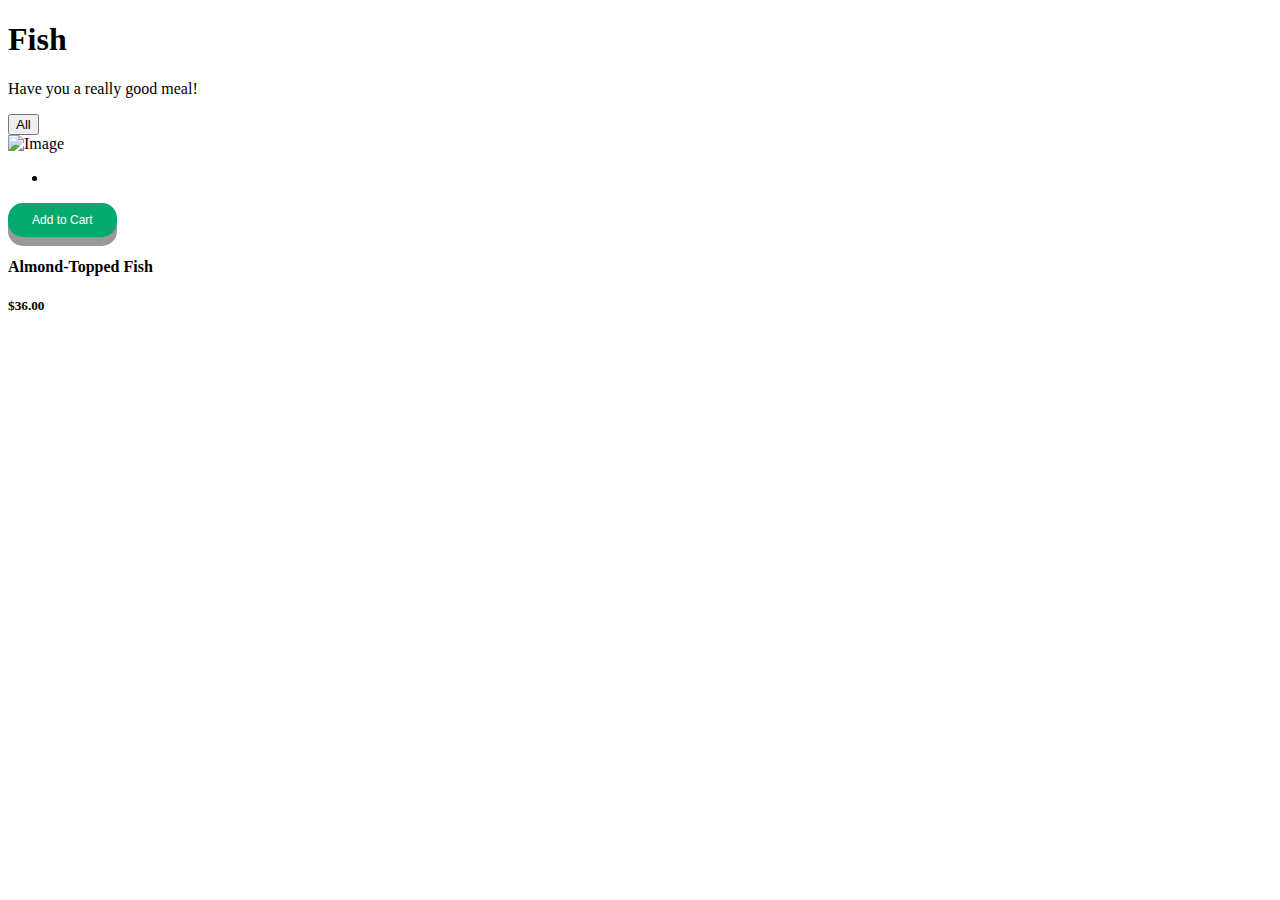
<file: Ecommerce-Springboot/Customer/src/main/resources/templates/index.html>
<!DOCTYPE html>
<html lang="en" xmlns:th="https://www.thymeleaf.org/">
<!-- Basic -->
<head th:replace="fragments::head">
    <!--[if lt IE 9]>
    <script src="https://oss.maxcdn.com/libs/html5shiv/3.7.0/html5shiv.js"></script>
    <script src="https://oss.maxcdn.com/libs/respond.js/1.4.2/respond.min.js"></script>
    <![endif]-->
</head>

<body>
<!-- Start Main Top -->
<div th:replace="fragments::main-top">
</div>
<!-- End Main Top -->

<!-- Start Main Top -->
<header class="main-top">
    <div th:replace="fragments::main-header"></div>
    <!-- Start Navigation -->

</header>
<!-- End Main Top -->
<style>
    .cart {
        padding: 10px 24px;
        font-size: 12px;
        text-align: center;
        cursor: pointer;
        outline: none;
        color: #fff;
        background-color: #04AA6D;
        border: none;
        border-radius: 15px;
        box-shadow: 0 9px #999;
    }

    .cart:hover {background-color: #3e8e41}

    .cart:active {
        background-color: #3e8e41;
        box-shadow: 0 5px #666;
        transform: translateY(4px);
    }
</style>
<!-- Start Top Search -->
<div th:replace="fragments::top-search">
</div>
<!-- End Top Search -->

<!-- Start Slider -->
<div th:replace="fragments::slider">
</div>
<!-- End Slider -->
<!-- Products -->
<div class="products-box">
    <div class="container" th:each="category : ${categories}">
        <div class="row">
            <div class="col-lg-12">
                <div class="title-all text-center">
                    <h1 th:text="${category.name}">Fish</h1>
                    <p>Have you a really good meal!</p>
                </div>
            </div>
        </div>
        <div class="row">
            <div class="col-lg-12">
                <div class="special-menu text-center">
                    <div class="button-group filter-button-group">
                        <button class="active" data-filter="*">All</button>
<!--                        <button data-filter=".best-seller">Best seller</button>-->
                    </div>
                </div>
            </div>
        </div>
        <div class="row special-list">

            <div class="col-lg-3 col-md-6 special-grid" th:each="product : ${products}"
                 th:if="${product.category.name == category.name} ">
                <form th:action="@{/add-to-cart}" method="post" >
                    <div class="products-single fix">
                        <div class="box-img-hover">
                            <img th:src="@{'data:image/jpeg;base64,' + ${product.image}}" class="img-fluid" alt="Image">
                            <div class="mask-icon">
                                <ul>
                                    <li><a th:href="@{/find-product/{id}(id = ${product.id})}" data-toggle="tooltip"
                                           data-placement="right"
                                           title="View"><i class="fas fa-eye"></i></a></li>
                                </ul>
                                <input type="hidden" th:value="${product.id}" name="id">
                                <input type="submit" class="cart"  value="Add to Cart">
                            </div>
                        </div>
                        <div class="why-text">
                            <h4 th:text="${product.name}">Almond-Topped Fish</h4>
                            <h5 th:text="'$' + ${product.costPrice}"> $36.00</h5>
                        </div>
                    </div>
                </form>
            </div>
        </div>
    </div>
</div>


<!-- Start Feed  -->
<div th:replace="fragments::instagram-box">
</div>

<!-- End Feed  -->


<!-- Start Footer  -->
<footer th:replace="fragments::footer">
</footer>


<!-- ALL JS FILES -->
<div th:replace="fragments::script"></div>
</body>

</html>
</file>
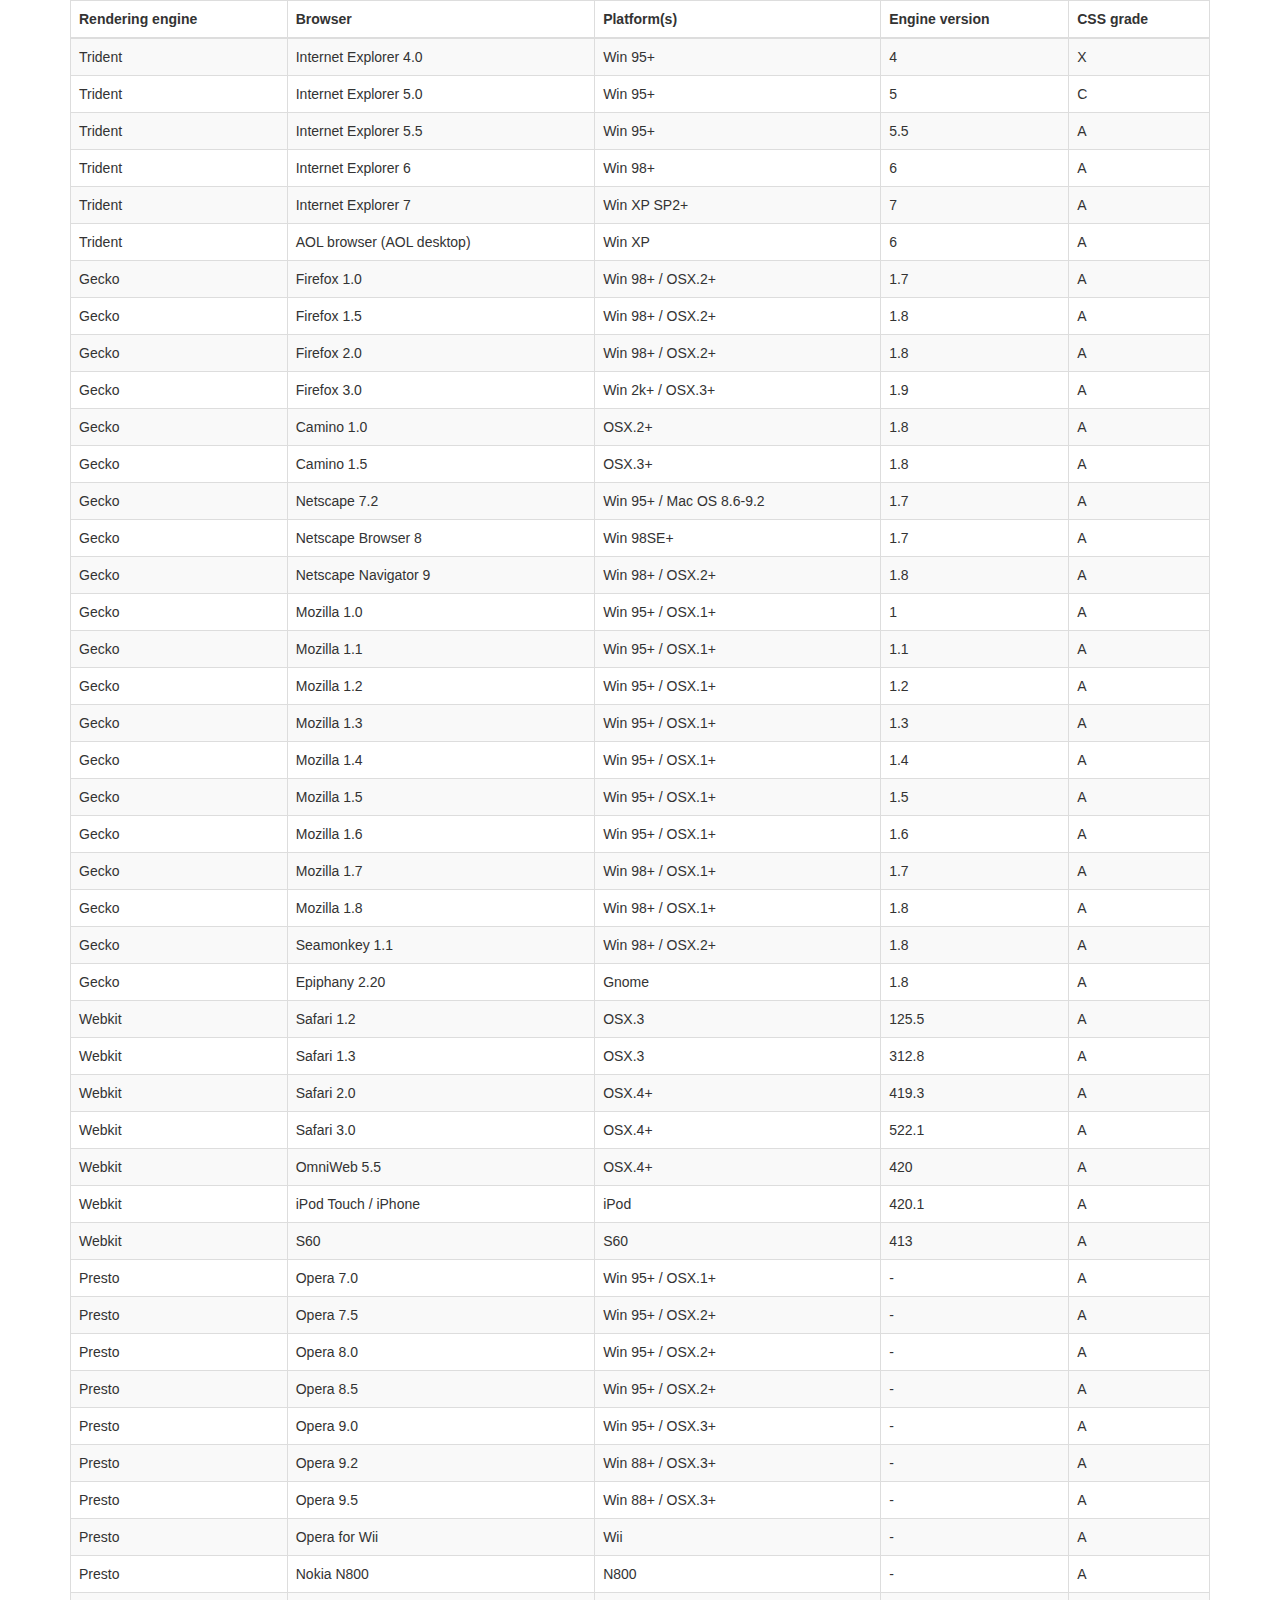
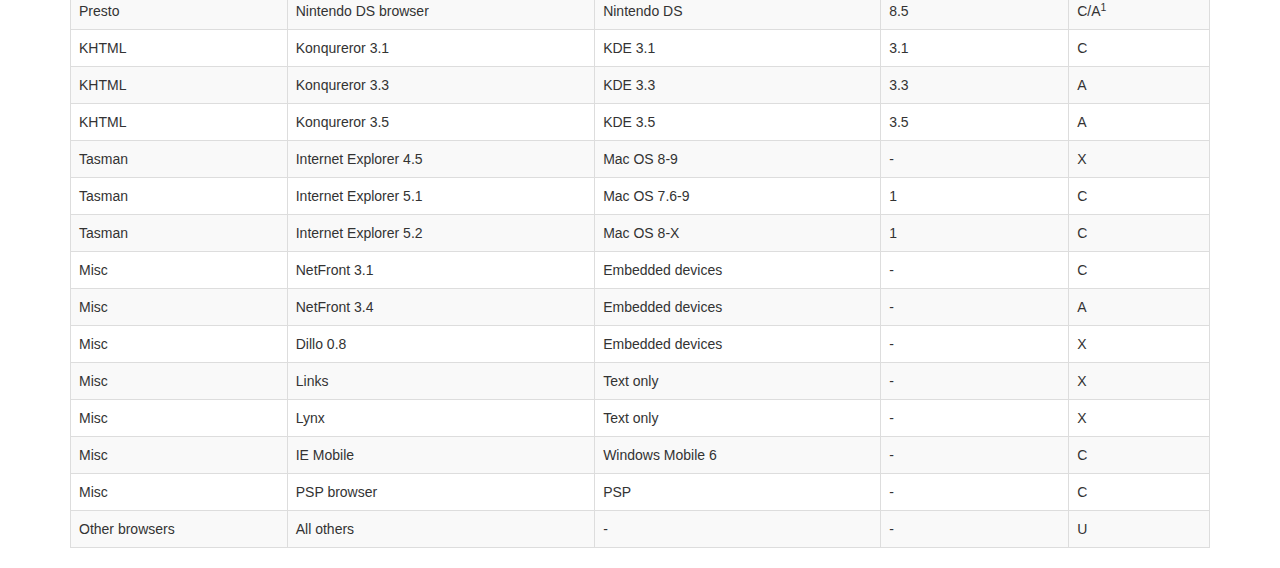
<file: Ecommerce-Springboot/Admin/src/main/resources/static/vendor/datatables-plugins/index.html>
<!DOCTYPE HTML PUBLIC "-//W3C//DTD HTML 4.01//EN" "http://www.w3.org/TR/html4/strict.dtd">
<html>
	<head>
		<meta http-equiv="content-type" content="text/html; charset=utf-8" />
		
		<title>DataTables Bootstrap 3 example</title>

		<link rel="stylesheet" type="text/css" href="//maxcdn.bootstrapcdn.com/bootstrap/3.3.0/css/bootstrap.min.css">
		<link rel="stylesheet" type="text/css" href="dataTables.bootstrap.css">

		<script type="text/javascript" language="javascript" src="//code.jquery.com/jquery-1.11.1.min.js"></script>
		<script type="text/javascript" language="javascript" src="//cdn.datatables.net/1.10.3/js/jquery.dataTables.min.js"></script>
		<script type="text/javascript" language="javascript" src="dataTables.bootstrap.js"></script>
		<script type="text/javascript" charset="utf-8">
			$(document).ready(function() {
				$('#example').dataTable();
			} );
		</script>
	</head>
	<body>
		<div class="container">
			
<table cellpadding="0" cellspacing="0" border="0" class="table table-striped table-bordered" id="example">
	<thead>
		<tr>
			<th>Rendering engine</th>
			<th>Browser</th>
			<th>Platform(s)</th>
			<th>Engine version</th>
			<th>CSS grade</th>
		</tr>
	</thead>
	<tbody>
		<tr class="odd gradeX">
			<td>Trident</td>
			<td>Internet
				 Explorer 4.0</td>
			<td>Win 95+</td>
			<td class="center"> 4</td>
			<td class="center">X</td>
		</tr>
		<tr class="even gradeC">
			<td>Trident</td>
			<td>Internet
				 Explorer 5.0</td>
			<td>Win 95+</td>
			<td class="center">5</td>
			<td class="center">C</td>
		</tr>
		<tr class="odd gradeA">
			<td>Trident</td>
			<td>Internet
				 Explorer 5.5</td>
			<td>Win 95+</td>
			<td class="center">5.5</td>
			<td class="center">A</td>
		</tr>
		<tr class="even gradeA">
			<td>Trident</td>
			<td>Internet
				 Explorer 6</td>
			<td>Win 98+</td>
			<td class="center">6</td>
			<td class="center">A</td>
		</tr>
		<tr class="odd gradeA">
			<td>Trident</td>
			<td>Internet Explorer 7</td>
			<td>Win XP SP2+</td>
			<td class="center">7</td>
			<td class="center">A</td>
		</tr>
		<tr class="even gradeA">
			<td>Trident</td>
			<td>AOL browser (AOL desktop)</td>
			<td>Win XP</td>
			<td class="center">6</td>
			<td class="center">A</td>
		</tr>
		<tr class="gradeA">
			<td>Gecko</td>
			<td>Firefox 1.0</td>
			<td>Win 98+ / OSX.2+</td>
			<td class="center">1.7</td>
			<td class="center">A</td>
		</tr>
		<tr class="gradeA">
			<td>Gecko</td>
			<td>Firefox 1.5</td>
			<td>Win 98+ / OSX.2+</td>
			<td class="center">1.8</td>
			<td class="center">A</td>
		</tr>
		<tr class="gradeA">
			<td>Gecko</td>
			<td>Firefox 2.0</td>
			<td>Win 98+ / OSX.2+</td>
			<td class="center">1.8</td>
			<td class="center">A</td>
		</tr>
		<tr class="gradeA">
			<td>Gecko</td>
			<td>Firefox 3.0</td>
			<td>Win 2k+ / OSX.3+</td>
			<td class="center">1.9</td>
			<td class="center">A</td>
		</tr>
		<tr class="gradeA">
			<td>Gecko</td>
			<td>Camino 1.0</td>
			<td>OSX.2+</td>
			<td class="center">1.8</td>
			<td class="center">A</td>
		</tr>
		<tr class="gradeA">
			<td>Gecko</td>
			<td>Camino 1.5</td>
			<td>OSX.3+</td>
			<td class="center">1.8</td>
			<td class="center">A</td>
		</tr>
		<tr class="gradeA">
			<td>Gecko</td>
			<td>Netscape 7.2</td>
			<td>Win 95+ / Mac OS 8.6-9.2</td>
			<td class="center">1.7</td>
			<td class="center">A</td>
		</tr>
		<tr class="gradeA">
			<td>Gecko</td>
			<td>Netscape Browser 8</td>
			<td>Win 98SE+</td>
			<td class="center">1.7</td>
			<td class="center">A</td>
		</tr>
		<tr class="gradeA">
			<td>Gecko</td>
			<td>Netscape Navigator 9</td>
			<td>Win 98+ / OSX.2+</td>
			<td class="center">1.8</td>
			<td class="center">A</td>
		</tr>
		<tr class="gradeA">
			<td>Gecko</td>
			<td>Mozilla 1.0</td>
			<td>Win 95+ / OSX.1+</td>
			<td class="center">1</td>
			<td class="center">A</td>
		</tr>
		<tr class="gradeA">
			<td>Gecko</td>
			<td>Mozilla 1.1</td>
			<td>Win 95+ / OSX.1+</td>
			<td class="center">1.1</td>
			<td class="center">A</td>
		</tr>
		<tr class="gradeA">
			<td>Gecko</td>
			<td>Mozilla 1.2</td>
			<td>Win 95+ / OSX.1+</td>
			<td class="center">1.2</td>
			<td class="center">A</td>
		</tr>
		<tr class="gradeA">
			<td>Gecko</td>
			<td>Mozilla 1.3</td>
			<td>Win 95+ / OSX.1+</td>
			<td class="center">1.3</td>
			<td class="center">A</td>
		</tr>
		<tr class="gradeA">
			<td>Gecko</td>
			<td>Mozilla 1.4</td>
			<td>Win 95+ / OSX.1+</td>
			<td class="center">1.4</td>
			<td class="center">A</td>
		</tr>
		<tr class="gradeA">
			<td>Gecko</td>
			<td>Mozilla 1.5</td>
			<td>Win 95+ / OSX.1+</td>
			<td class="center">1.5</td>
			<td class="center">A</td>
		</tr>
		<tr class="gradeA">
			<td>Gecko</td>
			<td>Mozilla 1.6</td>
			<td>Win 95+ / OSX.1+</td>
			<td class="center">1.6</td>
			<td class="center">A</td>
		</tr>
		<tr class="gradeA">
			<td>Gecko</td>
			<td>Mozilla 1.7</td>
			<td>Win 98+ / OSX.1+</td>
			<td class="center">1.7</td>
			<td class="center">A</td>
		</tr>
		<tr class="gradeA">
			<td>Gecko</td>
			<td>Mozilla 1.8</td>
			<td>Win 98+ / OSX.1+</td>
			<td class="center">1.8</td>
			<td class="center">A</td>
		</tr>
		<tr class="gradeA">
			<td>Gecko</td>
			<td>Seamonkey 1.1</td>
			<td>Win 98+ / OSX.2+</td>
			<td class="center">1.8</td>
			<td class="center">A</td>
		</tr>
		<tr class="gradeA">
			<td>Gecko</td>
			<td>Epiphany 2.20</td>
			<td>Gnome</td>
			<td class="center">1.8</td>
			<td class="center">A</td>
		</tr>
		<tr class="gradeA">
			<td>Webkit</td>
			<td>Safari 1.2</td>
			<td>OSX.3</td>
			<td class="center">125.5</td>
			<td class="center">A</td>
		</tr>
		<tr class="gradeA">
			<td>Webkit</td>
			<td>Safari 1.3</td>
			<td>OSX.3</td>
			<td class="center">312.8</td>
			<td class="center">A</td>
		</tr>
		<tr class="gradeA">
			<td>Webkit</td>
			<td>Safari 2.0</td>
			<td>OSX.4+</td>
			<td class="center">419.3</td>
			<td class="center">A</td>
		</tr>
		<tr class="gradeA">
			<td>Webkit</td>
			<td>Safari 3.0</td>
			<td>OSX.4+</td>
			<td class="center">522.1</td>
			<td class="center">A</td>
		</tr>
		<tr class="gradeA">
			<td>Webkit</td>
			<td>OmniWeb 5.5</td>
			<td>OSX.4+</td>
			<td class="center">420</td>
			<td class="center">A</td>
		</tr>
		<tr class="gradeA">
			<td>Webkit</td>
			<td>iPod Touch / iPhone</td>
			<td>iPod</td>
			<td class="center">420.1</td>
			<td class="center">A</td>
		</tr>
		<tr class="gradeA">
			<td>Webkit</td>
			<td>S60</td>
			<td>S60</td>
			<td class="center">413</td>
			<td class="center">A</td>
		</tr>
		<tr class="gradeA">
			<td>Presto</td>
			<td>Opera 7.0</td>
			<td>Win 95+ / OSX.1+</td>
			<td class="center">-</td>
			<td class="center">A</td>
		</tr>
		<tr class="gradeA">
			<td>Presto</td>
			<td>Opera 7.5</td>
			<td>Win 95+ / OSX.2+</td>
			<td class="center">-</td>
			<td class="center">A</td>
		</tr>
		<tr class="gradeA">
			<td>Presto</td>
			<td>Opera 8.0</td>
			<td>Win 95+ / OSX.2+</td>
			<td class="center">-</td>
			<td class="center">A</td>
		</tr>
		<tr class="gradeA">
			<td>Presto</td>
			<td>Opera 8.5</td>
			<td>Win 95+ / OSX.2+</td>
			<td class="center">-</td>
			<td class="center">A</td>
		</tr>
		<tr class="gradeA">
			<td>Presto</td>
			<td>Opera 9.0</td>
			<td>Win 95+ / OSX.3+</td>
			<td class="center">-</td>
			<td class="center">A</td>
		</tr>
		<tr class="gradeA">
			<td>Presto</td>
			<td>Opera 9.2</td>
			<td>Win 88+ / OSX.3+</td>
			<td class="center">-</td>
			<td class="center">A</td>
		</tr>
		<tr class="gradeA">
			<td>Presto</td>
			<td>Opera 9.5</td>
			<td>Win 88+ / OSX.3+</td>
			<td class="center">-</td>
			<td class="center">A</td>
		</tr>
		<tr class="gradeA">
			<td>Presto</td>
			<td>Opera for Wii</td>
			<td>Wii</td>
			<td class="center">-</td>
			<td class="center">A</td>
		</tr>
		<tr class="gradeA">
			<td>Presto</td>
			<td>Nokia N800</td>
			<td>N800</td>
			<td class="center">-</td>
			<td class="center">A</td>
		</tr>
		<tr class="gradeA">
			<td>Presto</td>
			<td>Nintendo DS browser</td>
			<td>Nintendo DS</td>
			<td class="center">8.5</td>
			<td class="center">C/A<sup>1</sup></td>
		</tr>
		<tr class="gradeC">
			<td>KHTML</td>
			<td>Konqureror 3.1</td>
			<td>KDE 3.1</td>
			<td class="center">3.1</td>
			<td class="center">C</td>
		</tr>
		<tr class="gradeA">
			<td>KHTML</td>
			<td>Konqureror 3.3</td>
			<td>KDE 3.3</td>
			<td class="center">3.3</td>
			<td class="center">A</td>
		</tr>
		<tr class="gradeA">
			<td>KHTML</td>
			<td>Konqureror 3.5</td>
			<td>KDE 3.5</td>
			<td class="center">3.5</td>
			<td class="center">A</td>
		</tr>
		<tr class="gradeX">
			<td>Tasman</td>
			<td>Internet Explorer 4.5</td>
			<td>Mac OS 8-9</td>
			<td class="center">-</td>
			<td class="center">X</td>
		</tr>
		<tr class="gradeC">
			<td>Tasman</td>
			<td>Internet Explorer 5.1</td>
			<td>Mac OS 7.6-9</td>
			<td class="center">1</td>
			<td class="center">C</td>
		</tr>
		<tr class="gradeC">
			<td>Tasman</td>
			<td>Internet Explorer 5.2</td>
			<td>Mac OS 8-X</td>
			<td class="center">1</td>
			<td class="center">C</td>
		</tr>
		<tr class="gradeA">
			<td>Misc</td>
			<td>NetFront 3.1</td>
			<td>Embedded devices</td>
			<td class="center">-</td>
			<td class="center">C</td>
		</tr>
		<tr class="gradeA">
			<td>Misc</td>
			<td>NetFront 3.4</td>
			<td>Embedded devices</td>
			<td class="center">-</td>
			<td class="center">A</td>
		</tr>
		<tr class="gradeX">
			<td>Misc</td>
			<td>Dillo 0.8</td>
			<td>Embedded devices</td>
			<td class="center">-</td>
			<td class="center">X</td>
		</tr>
		<tr class="gradeX">
			<td>Misc</td>
			<td>Links</td>
			<td>Text only</td>
			<td class="center">-</td>
			<td class="center">X</td>
		</tr>
		<tr class="gradeX">
			<td>Misc</td>
			<td>Lynx</td>
			<td>Text only</td>
			<td class="center">-</td>
			<td class="center">X</td>
		</tr>
		<tr class="gradeC">
			<td>Misc</td>
			<td>IE Mobile</td>
			<td>Windows Mobile 6</td>
			<td class="center">-</td>
			<td class="center">C</td>
		</tr>
		<tr class="gradeC">
			<td>Misc</td>
			<td>PSP browser</td>
			<td>PSP</td>
			<td class="center">-</td>
			<td class="center">C</td>
		</tr>
		<tr class="gradeU">
			<td>Other browsers</td>
			<td>All others</td>
			<td>-</td>
			<td class="center">-</td>
			<td class="center">U</td>
		</tr>
	</tbody>
</table>
			
		</div>
	</body>
</html>
</file>
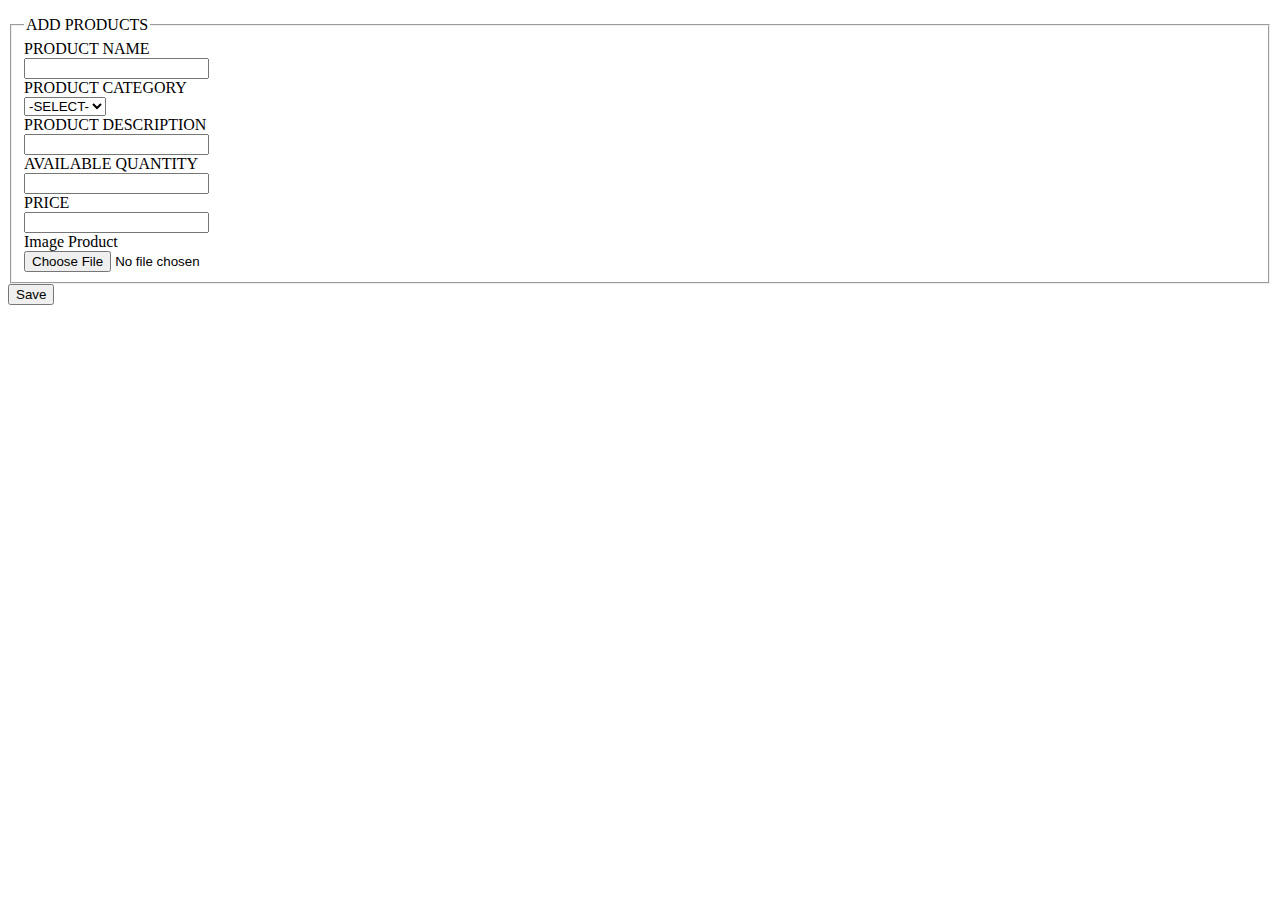
<file: Ecommerce-Springboot/Admin/src/main/resources/templates/add-product.html>
<!DOCTYPE html>
<html lang="en" xmlns:th="https://www.thymeleaf.org/">

<head th:replace="fragments :: header">
</head>
<body id="page-top">
<!-- Page Wrapper -->
<div id="wrapper">
    <!-- Sidebar -->
    <ul th:replace="fragments :: sidebar">
    </ul>
    <!-- End of Sidebar -->

    <!-- Content Wrapper -->
    <div id="content-wrapper" class="d-flex flex-column">

        <!-- Main Content -->
        <div id="content">

            <!-- Topbar -->
            <nav th:replace="fragments :: topbar"></nav>
            <!-- End of Topbar -->

            <!-- Begin Page Content -->
            <div class="container-fluid">
                <!-- Page Heading -->
                <form class="form-horizontal" th:action="@{/save-product}" method="post" enctype="multipart/form-data" th:object = "${product}">
                    <fieldset>
                        <!-- Form Name -->
                        <legend>ADD PRODUCTS</legend>

                        <!-- Text input-->
                        <div class="form-group">
                            <label class="col-md-4 control-label" for="product_name">PRODUCT NAME</label>
                            <div class="col-md-4">
                                <input id="product_name" th:field = "*{name}" name="product_name" class="form-control input-md" required="" type="text">
                            </div>
                        </div>

                        <!-- Select Basic -->
                        <div class="form-group" >
                            <label class="col-md-4 control-label" for="categories">PRODUCT CATEGORY</label>
                            <div class="col-md-4">
                                <select id="categories" th:field = "*{category}" name="categories" class="form-control">
                                    <option th:value = "null">-SELECT-</option>
                                    <option th:each = "category : ${categories}"
                                            th:value = "${category.id}"
                                            th:text = "${category.name}">
                                    </option>
                                </select>
                            </div>
                        </div>

                        <!-- Text input-->
                        <div class="form-group">
                            <label class="col-md-4 control-label" for="description">PRODUCT DESCRIPTION </label>
                            <div class="col-md-4">
                                <input id="description" th:field = "*{description}" name="description" class="form-control input-md" required="" type="text">

                            </div>
                        </div>

                        <!-- Text input-->
                        <div class="form-group">
                            <label class="col-md-4 control-label" for="available_quantity">AVAILABLE QUANTITY</label>
                            <div class="col-md-4">
                                <input id="available_quantity" th:field = "*{currentQuantity}" name="available_quantity" class="form-control input-md" required="" type="text">
                            </div>
                        </div>

                        <!-- Text input-->
                        <div class="form-group">
                            <label class="col-md-4 control-label" for="price">PRICE</label>
                            <div class="col-md-4">
                                <input id="price" name="price" th:field = "*{costPrice}" class="form-control input-md" required="" type="text">
                            </div>
                        </div>
                        <!-- Text input-->
                        <div class="form-group">
                            <div class="col-md-4">
                                <!-- File Button -->
                                <div class="form-group">
                                    <label class="col-md-4 control-label" for="imageProduct">Image Product</label>
                                    <div class="col-md-4">
                                        <input id="imageProduct" name="imageProduct" class="input-file" type="file">
                                    </div>
                                </div>
                    </fieldset>
                    <button type="submit" class="btn btn-primary">Save</button>
                </form>
            </div>
            <!-- /.container-fluid -->

        </div>
        <!-- End of Main Content -->

        <!-- Footer -->
        <footer th:replace="fragments :: footer">
        </footer>
        <!-- End of Footer -->

    </div>
    <!-- End of Content Wrapper -->

</div>
<!-- End of Page Wrapper -->

<!-- Scroll to Top Button-->
<a th:replace="fragments :: scroll">
</a>

<!-- Logout Modal-->

<!-- Bootstrap core JavaScript-->
<div th:replace="fragments :: script"></div>
<script th:src="@{/js/categories.js}"></script>

</body>

</html>
</file>
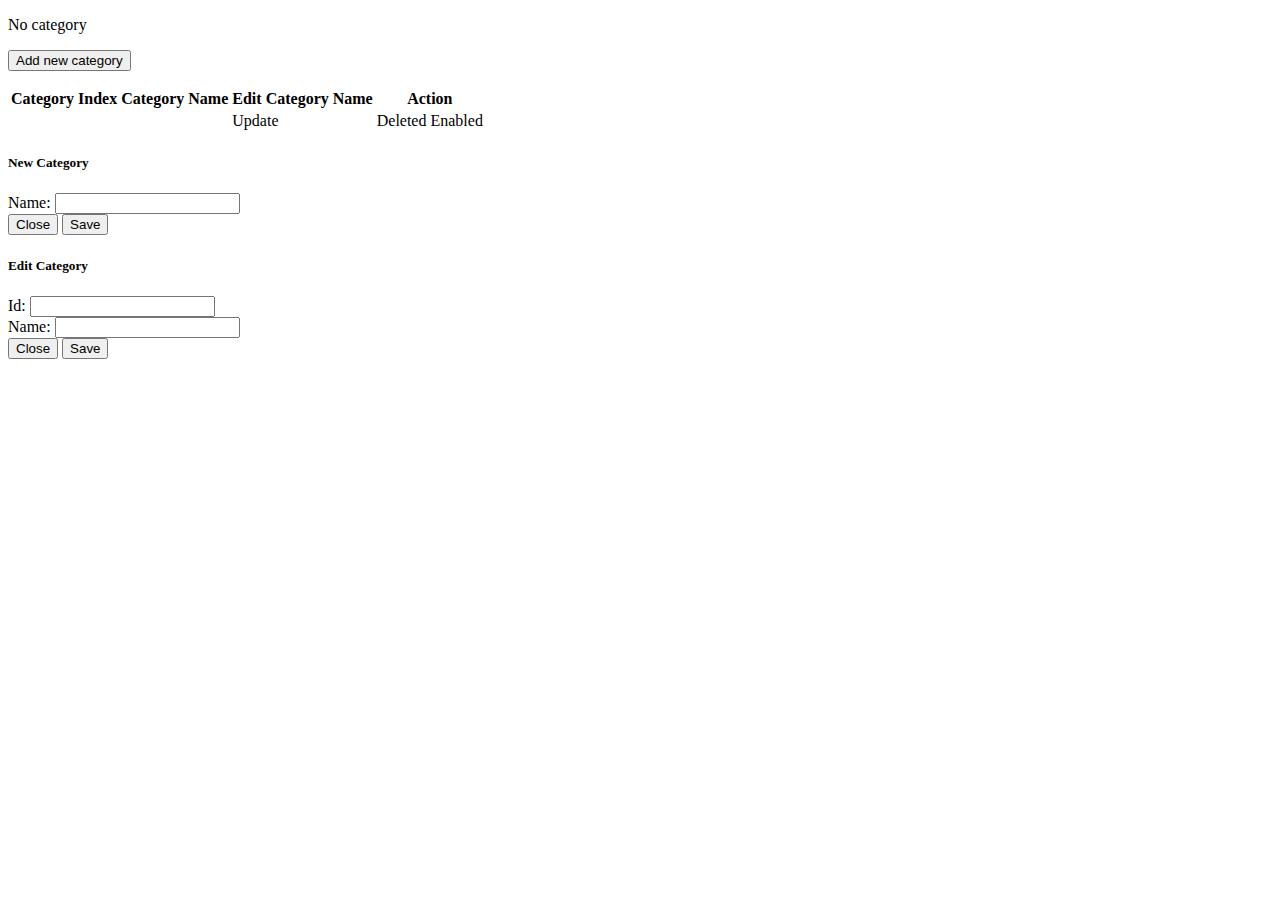
<file: Ecommerce-Springboot/Admin/src/main/resources/templates/categories.html>
<!DOCTYPE html>
<html lang="en" xmlns:th="https://www.thymeleaf.org/">

<head th:replace="fragments :: header">
</head>
<body id="page-top">
<!-- Page Wrapper -->
<div id="wrapper">
    <!-- Sidebar -->
    <ul th:replace="fragments :: sidebar">
    </ul>
    <!-- End of Sidebar -->

    <!-- Content Wrapper -->
    <div id="content-wrapper" class="d-flex flex-column">

        <!-- Main Content -->
        <div id="content">

            <!-- Topbar -->
            <nav th:replace="fragments :: topbar"></nav>
            <!-- End of Topbar -->

            <!-- Begin Page Content -->
            <div class="container-fluid">

                <!-- Page Heading -->
                <div th:if="${size == 0}">
                    <p>No category</p>
                </div>
                <button type="button" class="btn btn-primary" data-toggle="modal" data-target="#exampleModal" data-whatever="@mdo">Add new category</button>
                <div th:if = "${success}" class="text-center alert alert-success">
                    <p th:text="${success}"></p>
                </div>
                <div th:if = "${failed}" class="text-center alert alert-danger">
                    <p th:text="${failed}"></p>
                </div>
                <table class="table table-bordered" th:if="${size > 0}">
                    <thead>
                    <tr>
                        <th scope="col">Category Index</th>
                        <th scope="col">Category Name</th>
                        <th scope="col">Edit Category Name</th>
                        <th scope="col">Action</th>
                    </tr>
                    </thead>
                    <tbody>
                    <tr th:each="category : ${categories}">
                        <th scope="row" th:text="${category.id}"></th>
                        <td th:text="${category.name}"></td>
                        <td>
                            <a id="editButton" th:href="@{/findById/(id = ${category.id})}" class="btn btn-primary">Update</a>
                        </td>
                        <td>
                            <a th:if = "${category.is_activated} == true" th:href="@{/delete-category/(id = ${category.id})}" class="btn btn-warning">Deleted</a>
                            <a th:if = "${category.is_activated} == false" th:href="@{/enable-category/(id = ${category.id})}" class="btn btn-primary">Enabled</a>
                        </td>
                    </tr>
                    </tbody>
                </table>
            </div>
            <!-- /.container-fluid -->

        </div>
        <!-- End of Main Content -->

        <!-- Footer -->
        <footer th:replace="fragments :: footer">
        </footer>
        <!-- End of Footer -->

    </div>
    <!-- End of Content Wrapper -->

</div>
<!-- End of Page Wrapper -->

<!-- Scroll to Top Button-->
<a th:replace="fragments :: scroll">
</a>

<!-- Logout Modal-->

<!--Add Modal-->
<div class="modal fade" id="exampleModal" tabindex="-1" role="dialog" aria-labelledby="exampleModalLabel" aria-hidden="true">
    <form th:action="@{/add-category}" method="post" th:object="${categoryNew}">
    <div class="modal-dialog" role="document">
        <div class="modal-content">
            <div class="modal-header">
                <h5 class="modal-title" id="exampleModalLabel">New Category</h5>
            </div>
            <div class="modal-body">

                    <div class="form-group">
                        <label for="recipient-name" class="col-form-label">Name:</label>
                        <input type="text" class="form-control" th:field = "*{name}" id="recipient-name">
                    </div>
            </div>
            <div class="modal-footer">
                <button type="button" class="btn btn-secondary" data-dismiss="modal">Close</button>
                <button type="submit" class="btn btn-primary">Save</button>
            </div>
        </div>
    </div>
    </form>
</div>
<!--end-->
<!--Change Name category Modal-->
<div class="modal fade" id="editModal" tabindex="-1" role="dialog" aria-labelledby="editModalExample" aria-hidden="true">
    <form th:action="@{/update-category}" method="put">
        <div class="modal-dialog" role="document">
            <div class="modal-content">
                <div class="modal-header">
                    <h5 class="modal-title">Edit Category</h5>
                </div>
                <div class="modal-body">
                    <div class="form-group">
                        <label for="idEdit" class="col-form-label">Id:</label>
                        <input type="text" class="form-control"  id="idEdit" name="id" readonly>
                    </div>
                    <div class="form-group">
                        <label for="nameEdit" class="col-form-label">Name:</label>
                        <input type="text" class="form-control"  id="nameEdit" name="name">
                    </div>
                </div>
                <div class="modal-footer">
                    <button type="button" class="btn btn-secondary" data-dismiss="modal">Close</button>
                    <button type="submit" class="btn btn-primary">Save</button>
                </div>
            </div>
        </div>
    </form>
</div>
<!---->
<!-- Bootstrap core JavaScript-->
<div th:replace="fragments :: script"></div>
<script th:src="@{/js/categories.js}"></script>

</body>

</html>
</file>
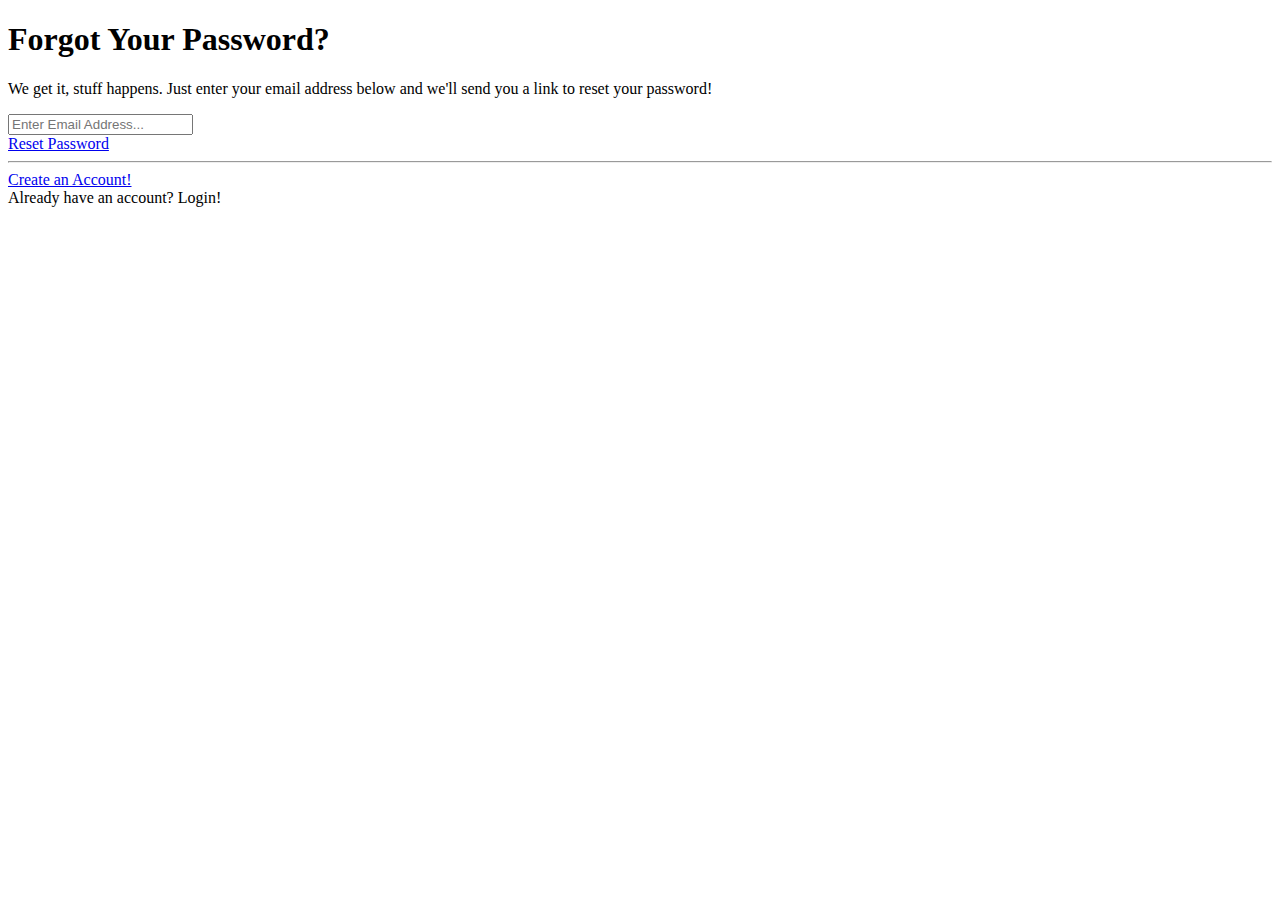
<file: Ecommerce-Springboot/Admin/src/main/resources/templates/forgot-password.html>
<!DOCTYPE html>
<html lang="en" xmlns:th = "https://www.thymeleaf.org/">

<head th:replace="fragments :: header">
</head>

<body class="bg-gradient-primary">

    <div class="container">

        <!-- Outer Row -->
        <div class="row justify-content-center">

            <div class="col-xl-10 col-lg-12 col-md-9">

                <div class="card o-hidden border-0 shadow-lg my-5">
                    <div class="card-body p-0">
                        <!-- Nested Row within Card Body -->
                        <div class="row">
                            <div class="col-lg-6 d-none d-lg-block bg-password-image"></div>
                            <div class="col-lg-6">
                                <div class="p-5">
                                    <div class="text-center">
                                        <h1 class="h4 text-gray-900 mb-2">Forgot Your Password?</h1>
                                        <p class="mb-4">We get it, stuff happens. Just enter your email address below
                                            and we'll send you a link to reset your password!</p>
                                    </div>
                                    <form class="user">
                                        <div class="form-group">
                                            <input type="email" class="form-control form-control-user"
                                                id="exampleInputEmail" aria-describedby="emailHelp"
                                                placeholder="Enter Email Address...">
                                        </div>
                                        <a href="login.html" class="btn btn-primary btn-user btn-block">
                                            Reset Password
                                        </a>
                                    </form>
                                    <hr>
                                    <div class="text-center">
                                        <a class="small" th:href = "@{/register}" href="register.html">Create an Account!</a>
                                    </div>
                                    <div class="text-center">
                                        <a class="small" th:href = "@{/login}">Already have an account? Login!</a>
                                    </div>
                                </div>
                            </div>
                        </div>
                    </div>
                </div>

            </div>

        </div>

    </div>

    <div th:replace="fragments::script"></div>

</body>

</html>
</file>
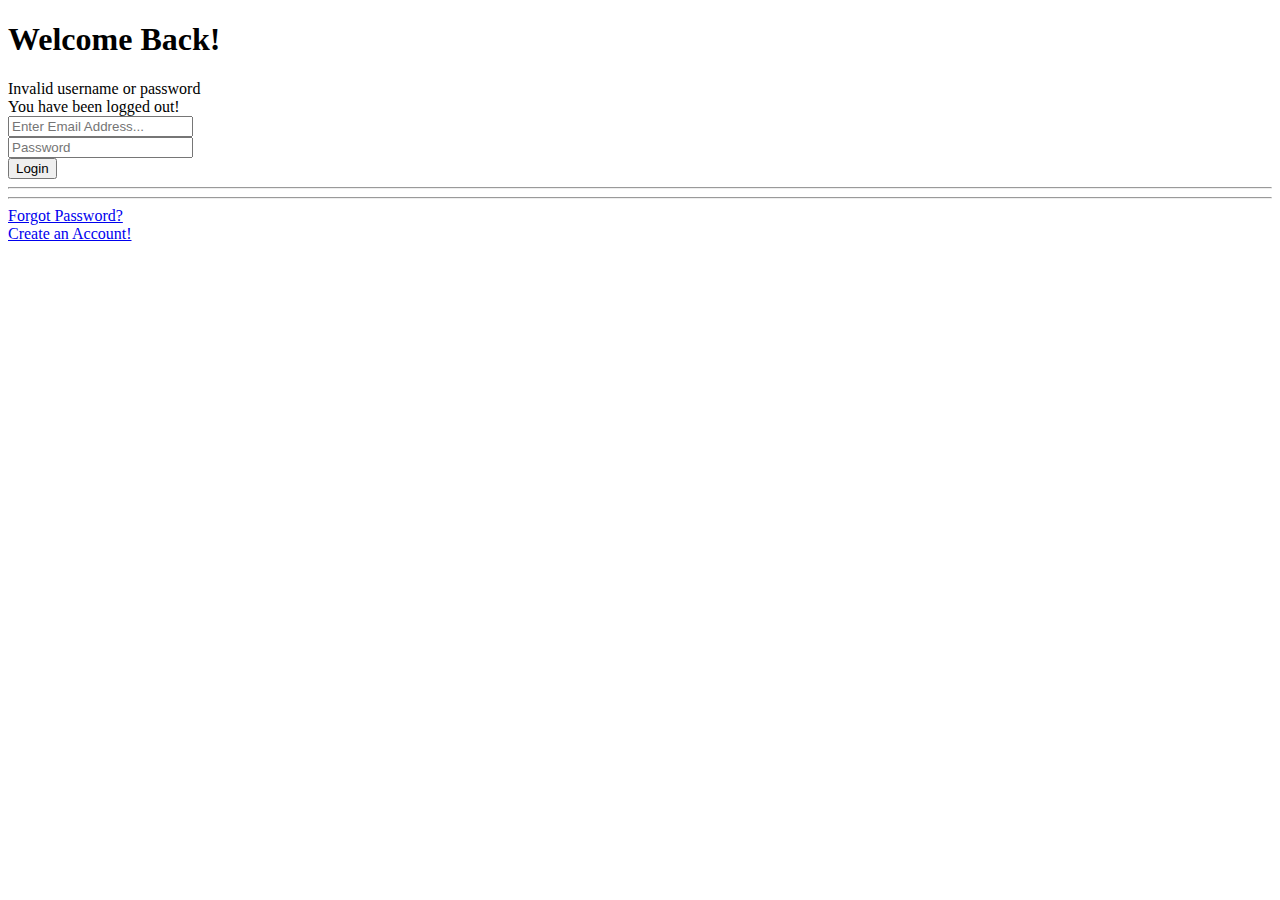
<file: Ecommerce-Springboot/Admin/src/main/resources/templates/login.html>
<!DOCTYPE html>
<html lang="en" xmlns:th = "https://www.thymeleaf.org/">

<head th:replace="fragments :: header">
</head>

<body class="bg-gradient-primary">

    <div class="container">

        <!-- Outer Row -->
        <div class="row justify-content-center">

            <div class="col-xl-10 col-lg-12 col-md-9">

                <div class="card o-hidden border-0 shadow-lg my-5">
                    <div class="card-body p-0">
                        <!-- Nested Row within Card Body -->
                        <div class="row">
                            <div class="col-lg-6 d-none d-lg-block bg-login-image"></div>
                            <div class="col-lg-6">
                                <div class="p-5">
                                    <div class="text-center">
                                        <h1 class="h4 text-gray-900 mb-4">Welcome Back!</h1>
                                    </div>
                                    <div th:if = "${param.error}" class="alert alert-danger text-center">
                                        Invalid username or password
                                    </div>
                                    <div th:if = "${param.logout}" class="alert alert-success text-center">
                                        You have been logged out!
                                    </div>
                                    <form class="user" th:action="@{/do-login}" method="post">
                                        <div class="form-group">
                                            <input type="email" name="username" class="form-control form-control-user"
                                                id="username" aria-describedby="emailHelp"
                                                placeholder="Enter Email Address...">
                                        </div>
                                        <div class="form-group">
                                            <input type="password" name="password" id="password" class="form-control form-control-user"
                                                 placeholder="Password">
                                        </div>
                                        <button type="submit" class="btn btn-primary btn-user btn-block">
                                            Login
                                        </button>
                                        <hr>
                                    </form>
                                    <hr>
                                    <div class="text-center">
                                        <a class="small" th:href = "@{/forgot-password}" href="forgot-password.html">Forgot Password?</a>
                                    </div>
                                    <div class="text-center">
                                        <a class="small" th:href = "@{/register}" href="register.html">Create an Account!</a>
                                    </div>
                                </div>
                            </div>
                        </div>
                    </div>
                </div>

            </div>

        </div>

    </div>

<div th:replace="fragments :: script"></div>
</body>

</html>
</file>
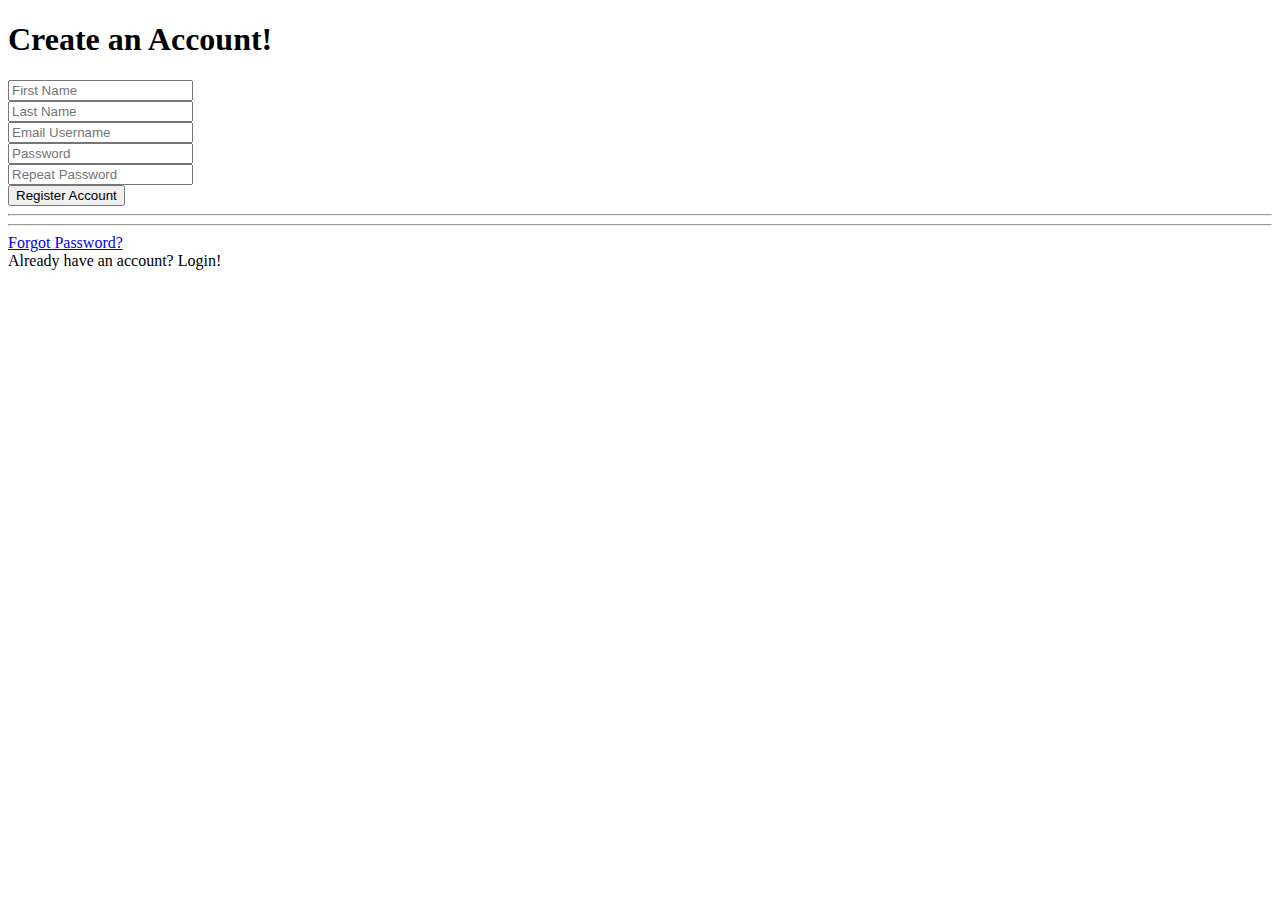
<file: Ecommerce-Springboot/Admin/src/main/resources/templates/register.html>
<!DOCTYPE html>
<html lang="en" xmlns:th = "https://www.thymeleaf.org/" >
<head th:replace = "fragments::header">
</head>
<body class="bg-gradient-primary">
    <div class="container">
        <div class="card o-hidden border-0 shadow-lg my-5">
            <div class="card-body p-0">
                <!-- Nested Row within Card Body -->
                <div class="row">
                    <div class="col-lg-5 d-none d-lg-block bg-register-image"></div>
                    <div class="col-lg-7">
                        <div class="p-5">
                            <div class="text-center">
                                <h1 class="h4 text-gray-900 mb-4">Create an Account!</h1>
                            </div>
                            <div th:if = "${emailError}">
                                <p class = "alert alert-danger" th:text = "${emailError}"></p>
                            </div>
                            <div th:if = "${errors}">
                                <p class = "alert alert-danger" th:text = "${errors}"></p>
                            </div>
                            <div th:if = "${success}">
                                <p class = "alert alert-success" th:text = "${success}"></p>
                            </div>
                            <div th:if = "${passwordError}">
                                <p class = "alert alert-danger" th:text = "${passwordError}"></p>
                            </div>


                            <form th:action = "@{/register-new}" th:object = "${adminDto}" method="POST">
                                <div class="form-group row">
                                    <div class="col-sm-6 mb-3 mb-sm-0">
                                        <input type="text" class="form-control form-control-user" th:field = "*{firstName}" id="exampleFirstName"
                                            placeholder="First Name">
                                        <div class="alert alert-danger" th:if="${#fields.hasErrors('firstName')}"
                                             th:errors = "*{firstName}"
                                        ></div>
                                    </div>

                                    <div class="col-sm-6">
                                        <input type="text" th:field = "*{lastName}" class="form-control form-control-user" id="exampleLastName"
                                            placeholder="Last Name">
                                        <div class="alert alert-danger" th:if = "${#fields.hasErrors('lastName')}"
                                            th:errors = "*{lastName}"
                                        ></div>
                                    </div>
                                </div>
                                <div class="form-group">
                                    <input type="email" th:field = "*{username}" class="form-control form-control-user" id="exampleInputEmail"
                                        placeholder="Email Username">
                                </div>
                                <div class="form-group row">
                                    <div class="col-sm-6 mb-3 mb-sm-0">
                                        <input type="password" th:field = "*{password}" class="form-control form-control-user"
                                            id="exampleInputPassword" placeholder="Password">

                                        <div class="alert alert-danger" th:if = "${#fields.hasErrors('password')}"
                                            th:errors = "*{password}"
                                        ></div>
                                    </div>
                                    <div class="col-sm-6">
                                        <input type="password" th:field = "*{repeatPassword}" class="form-control form-control-user"
                                            id="exampleRepeatPassword" placeholder="Repeat Password">
                                    </div>
                                </div>
                                <button type="submit" class="btn btn-primary btn-user btn-block">
                                    Register Account
                                </button>
                                <hr>
                            </form>
                            <hr>
                            <div class="text-center">
                                <a class="small" th:href = "@{/forgot-password}" href="forgot-password.html">Forgot Password?</a>
                            </div>
                            <div class="text-center">
                                <a class="small" th:href = "@{/login}">Already have an account? Login!</a>
                            </div>
                        </div>
                    </div>
                </div>
            </div>
        </div>

    </div>

    <div th:replace="fragments :: script"></div>

</body>

</html>
</file>
